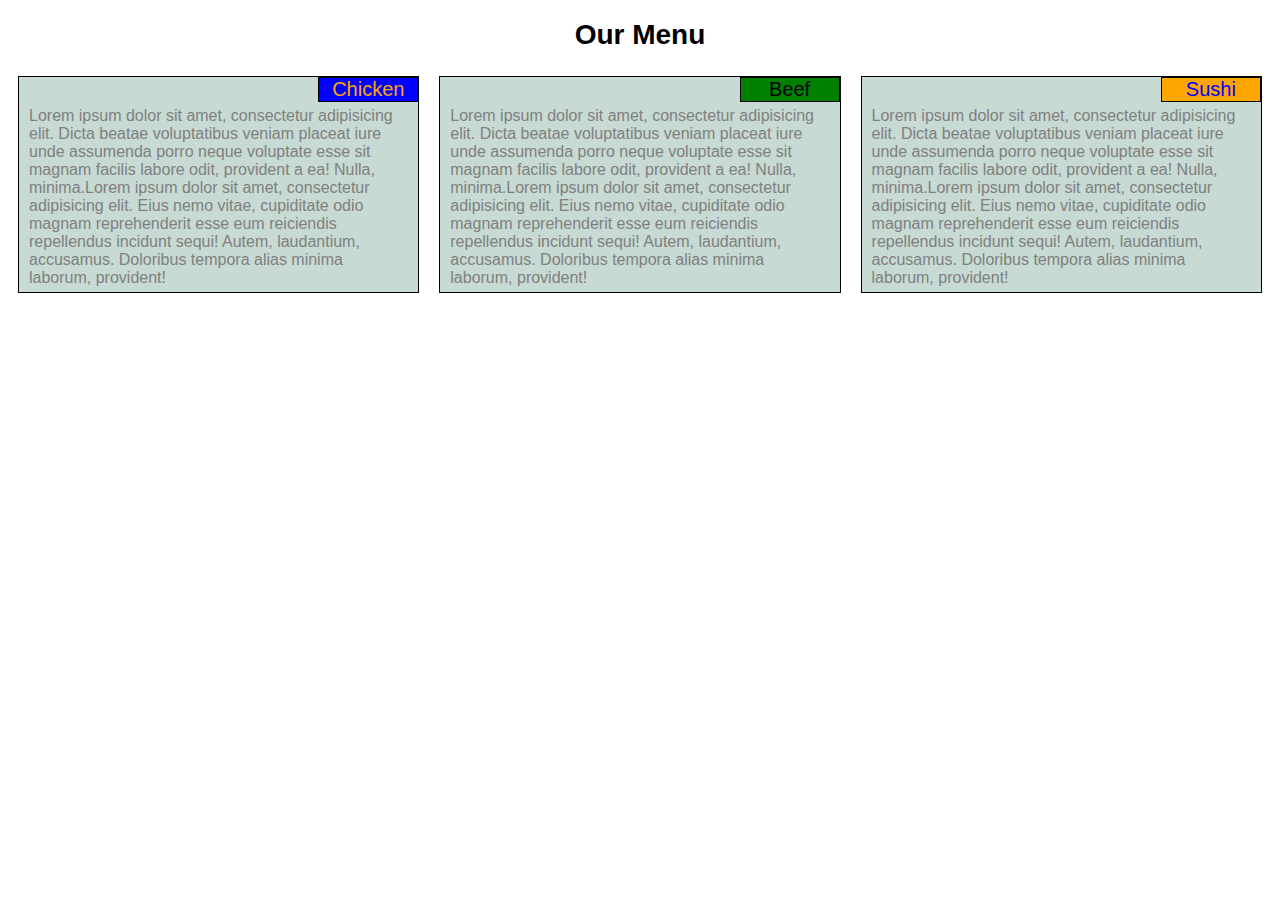
<file: HTML-CSS-JavaScript-Course/module2-solution/index.html>
<!DOCTYPE html>
<html>
<head>
	<meta charset="utf-8">
	<meta name="viewport" content="width=device-width, initial-scale=1">
	<title>Assignment 2</title>
	<link rel="stylesheet" href="css/styles.css">
<body>
<h1>Our Menu</h1>
<div class="row">
  <div class="col-lg-4 col-md-6 col-sm-12">
  	<section class="section" id="section-chicken">
  		<header class="section-header" id="section-chicken-header">Chicken</header>
  		<p>Lorem ipsum dolor sit amet, consectetur adipisicing elit. Dicta beatae voluptatibus veniam placeat iure unde assumenda porro neque voluptate esse sit magnam facilis labore odit, provident a ea! Nulla, minima.Lorem ipsum dolor sit amet, consectetur adipisicing elit. Eius nemo vitae, cupiditate odio magnam reprehenderit esse eum reiciendis repellendus incidunt sequi! Autem, laudantium, accusamus. Doloribus tempora alias minima laborum, provident!</p>
  	</section>
  </div>
  <div class="col-lg-4 col-md-6 col-sm-12">
  	<section class="section" id="section-beef">
  		<header class="section-header" id="section-beef-header">Beef</header>
  		<p>Lorem ipsum dolor sit amet, consectetur adipisicing elit. Dicta beatae voluptatibus veniam placeat iure unde assumenda porro neque voluptate esse sit magnam facilis labore odit, provident a ea! Nulla, minima.Lorem ipsum dolor sit amet, consectetur adipisicing elit. Eius nemo vitae, cupiditate odio magnam reprehenderit esse eum reiciendis repellendus incidunt sequi! Autem, laudantium, accusamus. Doloribus tempora alias minima laborum, provident!</p>
  	</section>
  </div>
  <div class="col-lg-4 col-md-12 col-sm-12">
  	<section class="section" id="section-sushi">
  		<header class="section-header" id="section-sushi-header">Sushi</header>
  		<p>Lorem ipsum dolor sit amet, consectetur adipisicing elit. Dicta beatae voluptatibus veniam placeat iure unde assumenda porro neque voluptate esse sit magnam facilis labore odit, provident a ea! Nulla, minima.Lorem ipsum dolor sit amet, consectetur adipisicing elit. Eius nemo vitae, cupiditate odio magnam reprehenderit esse eum reiciendis repellendus incidunt sequi! Autem, laudantium, accusamus. Doloribus tempora alias minima laborum, provident!</p>
  	</section>
  </div>
</div>

</body>
</html>
</file>
<file: HTML-CSS-JavaScript-Course/module2-solution/css/styles.css>
/********** Base styles **********/
* {
  box-sizing: border-box;
  font-family: "Comic Sans MS", cursive, sans-serif
}

h1 {
  margin-bottom: 15px;
  text-align: center;
  color: black;
  font-size: 1.75em;
}

p {
  height: 185px;
  overflow: hidden;
  margin-right: 10px;
  margin-left: 10px;
  margin-top: 30px;
  margin-bottom: 0px;
  color: grey;
  font-size: 1em;
}

.section{
	border: 1px solid black;
	margin: 10px;
	position: relative;
	background-color: #c7dad3;
}

.section-header{
	font-size: 1.25em;
	border: 1px solid black;
	width: 100px;
	text-align: center;
	position: absolute;
	right: 0px;
	top: 0px;
}

#section-chicken-header{
	background-color: blue;
	color: orange;
	
}

#section-beef-header{
	background-color: green;
}

#section-sushi-header{
	background-color: orange;
	color: blue;
}

/* Simple Responsive Framework. */
.row {
  width: 100%;
}
/********** Large devices only <Desktop view> **********/
@media (min-width: 992px) {
  .col-lg-1, .col-lg-2, .col-lg-3, .col-lg-4, .col-lg-5, .col-lg-6, .col-lg-7, .col-lg-8, .col-lg-9, .col-lg-10, .col-lg-11, .col-lg-12 {
    float: left;
  }
  .col-lg-1 {
    width: 8.33%;
  }
  .col-lg-2 {
    width: 16.66%;
  }
  .col-lg-3 {
    width: 25%;
  }
  .col-lg-4 {
    width: 33.33%;
  }
  .col-lg-5 {
    width: 41.66%;
  }
  .col-lg-6 {
    width: 50%;
  }
  .col-lg-7 {
    width: 58.33%;
  }
  .col-lg-8 {
    width: 66.66%;
  }
  .col-lg-9 {
    width: 74.99%;
  }
  .col-lg-10 {
    width: 83.33%;
  }
  .col-lg-11 {
    width: 91.66%;
  }
  .col-lg-12 {
    width: 100%;
  }
}

/********** Medium devices only <Tablet view> **********/
@media (min-width: 768px) and (max-width: 991px) {
  .col-md-1, .col-md-2, .col-md-3, .col-md-4, .col-md-5, .col-md-6, .col-md-7, .col-md-8, .col-md-9, .col-md-10, .col-md-11, .col-md-12 {
    float: left;
  }
  .col-md-1 {
    width: 8.33%;
  }
  .col-md-2 {
    width: 16.66%;
  }
  .col-md-3 {
    width: 25%;
  }
  .col-md-4 {
    width: 33.33%;
  }
  .col-md-5 {
    width: 41.66%;
  }
  .col-md-6 {
    width: 50%;
  }
  .col-md-7 {
    width: 58.33%;
  }
  .col-md-8 {
    width: 66.66%;
  }
  .col-md-9 {
    width: 74.99%;
  }
  .col-md-10 {
    width: 83.33%;
  }
  .col-md-11 {
    width: 91.66%;
  }
  .col-md-12 {
    width: 100%;
  }
}

/********** Small devices only <Mobile view> **********/
@media (max-width: 767px) {
  .col-sm-1, .col-sm-2, .col-sm-3, .col-sm-4, .col-sm-5, .col-sm-6, .col-sm-7, .col-sm-8, .col-sm-9, .col-sm-10, .col-sm-11, .col-sm-12 {
    float: left;
  }
  .col-sm-1 {
    width: 8.33%;
  }
  .col-sm-2 {
    width: 16.66%;
  }
  .col-sm-3 {
    width: 25%;
  }
  .col-sm-4 {
    width: 33.33%;
  }
  .col-sm-5 {
    width: 41.66%;
  }
  .col-sm-6 {
    width: 50%;
  }
  .col-sm-7 {
    width: 58.33%;
  }
  .col-sm-8 {
    width: 66.66%;
  }
  .col-sm-9 {
    width: 74.99%;
  }
  .col-sm-10 {
    width: 83.33%;
  }
  .col-sm-11 {
    width: 91.66%;
  }
  .col-sm-12 {
    width: 100%;
  }
}
</file>
